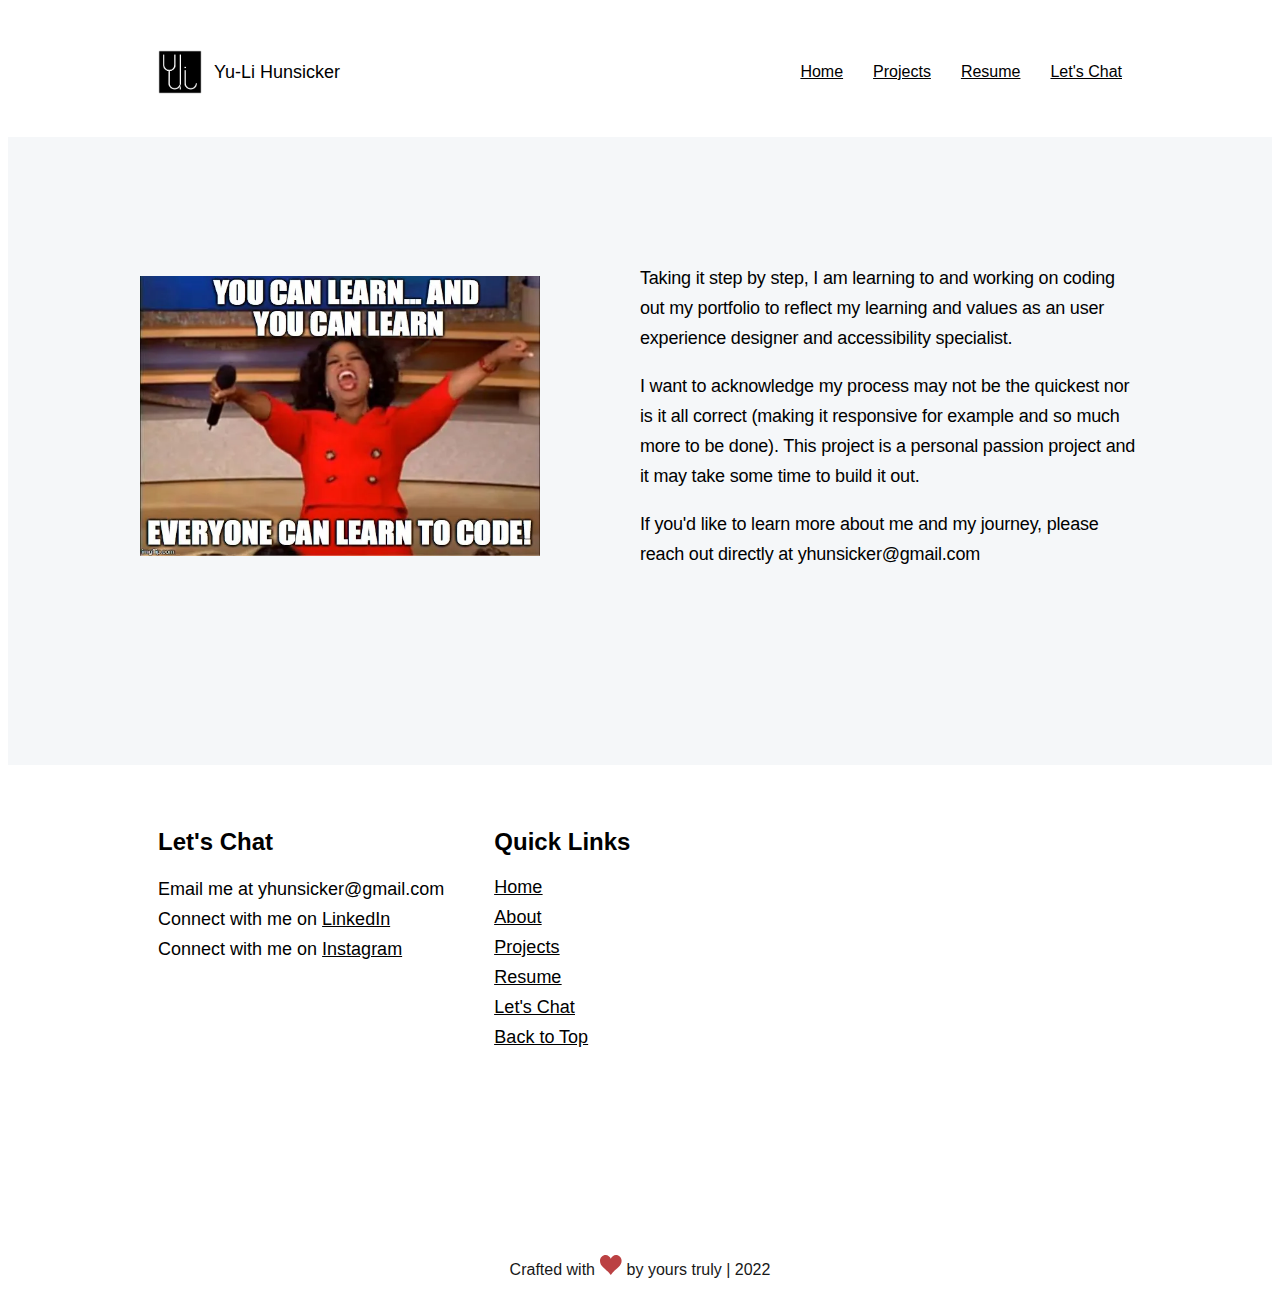
<file: about.html>
<!DOCTYPE html>
<head>
    <!-- SEO Meta -->
    <meta charset="UTF-8" />
    <meta http-equiv="X-UA-Compatible" content="IE=edge" />
    <meta name="viewport" content="width=device-width, initial-scale=1.0" />
    <meta
      name="description"
      content="Hey, I'm Yu-Li! I'm a UX/UI Designer focused on accessibility and inclusive design. This is my homepage of my portfolio."
    />
    <meta name="author" content="Yu-Li H." />
    <meta property="og:title" content="Yu-Li's UX/UI Portfolio" />
    <meta
      name="keywords"
      content=" Yu-Li Hunsicker, Yu-Li H., ux, ui, ux/ui, design, research, inclusive, user experience, accessibility"
    />
    <!-- tile of site -->
    <title>
      Home | Yu-Li Hunsicker, user experience designer of inclusive and
      accessible experiences
    </title>
    <!-- Favicon -->
    <link rel="shortcut icon" href="favicon.ico" type="image/x-icon" />
    <!-- Style Sheets -->
    <link rel="stylesheet" type="text/css" href="style.css" />
</head>
<body>
  <!-- Skip to main content for keyboard -->
  <div class="skip-main">
    <a href="#main">Skip to main content</a>
  </div>
  <!-- Navigation -->
  <nav id="navigation">
    <a class="title" href="/">
      <img src="./images/logo.png" class="logo" alt="" />
      <div title="return to homepage">Yu-Li Hunsicker</div>
    </a>
    <div class="navigation-right">
      <p><a class="nav_link" title="About" href="/">Home</a></p>
      <p>

        <a class="nav_link" title="Portfolio" href="/projects.html">Projects</a>
      </p>
      <p><a class="nav_link" title="Resume" href="/resume.html">Resume</a></p>
      <p>
        <a class="nav_link" title="Let's Connect" href="/connect.html"
          >Let's Chat</a
        >
      </p> 
    </div>
  </nav>
  <div id="main">
 <!-- intro blurb -->
  <div class="intro-blurb-gray">
    <img class="dev-meme" src="./images/dev_meme.png" alt="a meme of Oprah shouting you can learn. and you can learn. everyone can learn to code!"/>
  <div class="intro-text">
    <p>Taking it step by step, I am learning to and working on coding out my portfolio to reflect my learning and values as an user experience designer and accessibility specialist.</p>
    <br>
    <p>I want to acknowledge my process may not be the quickest nor is it all correct (making it responsive for example and so much more to be done). This project is a personal passion project and it may take some time to build it out. 
    </p>
    <br>
    <p>If you'd like to learn more about me and my journey, please reach out directly at yhunsicker@gmail.com</p>
  </div>
  </div>
  <footer class="footer">
    <div class="footer-container">
      <h2 class="sr-only">Footer</h2>
      <div class="row">
        <!-- <div class="">
          <h3 class="footer-h3">My commitment to accessibility</h3>
          <p class="p_commitment">
            My
            <a href="/accessibility.html">accessibility statement</a>
            shows my best efforts on making my sight accessible to anyone and everyone.  
          </p>
        </div> -->
        <div class="">
          <h3 class="footer-h3">Let's Chat</h3>
          <div class="social-media">
            <p class="p_connect">
              Email me at yhunsicker@gmail.com
            </p>
            <p class="p_connect-social">
              Connect with me on <a href="">LinkedIn</a>
            </p>
            <p class="p_connect-social">
              Connect with me on <a href="">Instagram</a>
            </p>
          </div>
        </div>
      <!-- </div> -->
      <!-- <div class="row"> -->
        <div class="">
          <nav aria-label="footer-quick-links">
            <h3 class="footer-h3">Quick Links</h3>
            <ul role="list">
              <li><a href="/">Home</a></li>
              <li><a href="/about.html">About</a></li>
              <li><a href="/projects.html">Projects</a></li>
              <li><a href="/resume.html">Resume</a></li>
              <li><a href="/connect.html">Let's Chat</a></li>
              <li class="footer-right">
                <a href="#main"
                  >Back to Top <i aria-hidden="true" class="top-link"></i
                ></a>
              </li>
            </ul>
          </nav>
        </div>
      </div>
    </div>
    <div class="footer-bottom">
      <p class="p-footer">
        Crafted with<a href="#navigation"
          ><svg class="heart-icon" viewBox="0 0 32 29.6">
            <path
              d="M23.6,0c-3.4,0-6.3,2.7-7.6,5.6C14.7,2.7,11.8,0,8.4,0C3.8,0,0,3.8,0,8.4c0,9.4,9.5,11.9,16,21.2 c6.1-9.3,16-12.1,16-21.2C32,3.8,28.2,0,23.6,0z"
            ></path></svg></a
        >by yours truly | 2022
      </p>
    </div>
  </footer>
</div>

</body>
</head>
</html>
</file>
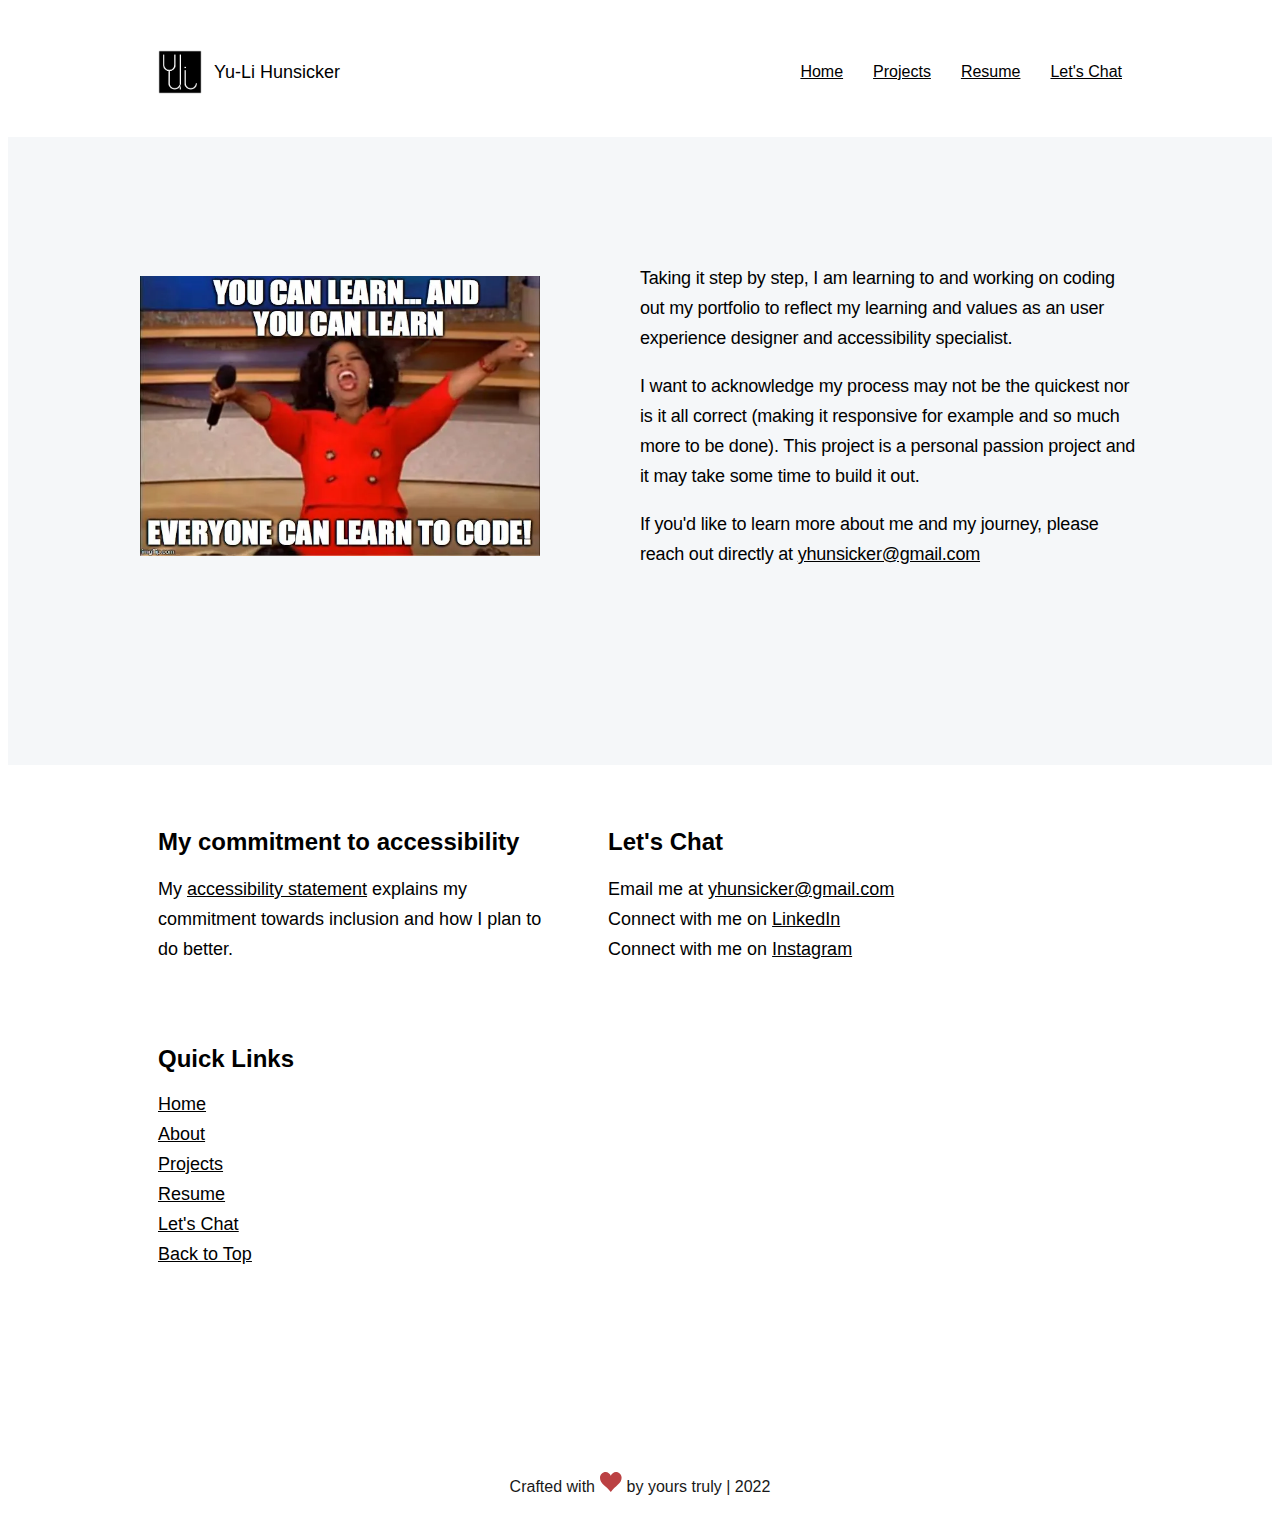
<file: accessibility.html>
<!DOCTYPE html>
<head>
    <!-- SEO Meta -->
    <meta charset="UTF-8" />
    <meta http-equiv="X-UA-Compatible" content="IE=edge" />
    <meta name="viewport" content="width=device-width, initial-scale=1.0" />
    <meta
      name="description"
      content="Hey, I'm Yu-Li! I'm a UX/UI Designer focused on accessibility and inclusive design. This is my homepage of my portfolio."
    />
    <meta name="author" content="Yu-Li H." />
    <meta property="og:title" content="Yu-Li's UX/UI Portfolio" />
    <meta
      name="keywords"
      content=" Yu-Li Hunsicker, Yu-Li H., ux, ui, ux/ui, design, research, inclusive, user experience, accessibility"
    />
    <!-- tile of site -->
    <title>
      Home | Yu-Li Hunsicker, user experience designer of inclusive and
      accessible experiences
    </title>
    <!-- Favicon -->
    <link rel="shortcut icon" href="favicon.ico" type="image/x-icon" />
    <!-- Style Sheets -->
    <link rel="stylesheet" type="text/css" href="style.css" />
</head>
<body>
  <!-- Skip to main content for keyboard -->
  <div class="skip-main">
    <a href="#main">Skip to main content</a>
  </div>
  <!-- Navigation -->
  <nav id="navigation">
    <a class="title" href="/">
      <img src="./images/logo.png" class="logo" alt="" />
      <div title="return to homepage">Yu-Li Hunsicker</div>
    </a>
    <div class="navigation-right">
      <p><a class="nav_link" title="About" href="/">Home</a></p>
      <p>

        <a class="nav_link" title="Portfolio" href="/projects.html">Projects</a>
      </p>
      <p><a class="nav_link" title="Resume" href="/resume.html">Resume</a></p>
      <p>
        <a class="nav_link" title="Let's Connect" href="/connect.html"
          >Let's Chat</a
        >
      </p> 
    </div>
  </nav>
<div id="main">
 <!-- intro blurb -->
  <div class="intro-blurb-gray">
    <img class="dev-meme" src="./images/dev_meme.png" alt="a meme of Oprah shouting you can learn. and you can learn. everyone can learn to code!"/>
  <div class="intro-text">
    <p>Taking it step by step, I am learning to and working on coding out my portfolio to reflect my learning and values as an user experience designer and accessibility specialist.</p>
    <br>
    <p>I want to acknowledge my process may not be the quickest nor is it all correct (making it responsive for example and so much more to be done). This project is a personal passion project and it may take some time to build it out. 
    </p>
    <br>
    <p>If you'd like to learn more about me and my journey, please reach out directly at <a href="">yhunsicker@gmail.com</a></p>
  </div>
  </div>
  <footer class="footer">
    <div class="footer-container">
      <h2 class="sr-only">Footer</h2>
      <div class="row">
        <div class="">
          <h3 class="footer-h3">My commitment to accessibility</h3>
          <p class="p_commitment">
            My
            <a href="/accessibility.html">accessibility statement</a>
            explains my commitment towards inclusion and how I plan to do
            better.
          </p>
        </div>
        <div class="">
          <h3 class="footer-h3">Let's Chat</h3>
          <div class="social-media">
            <p class="p_connect">
              Email me at <a href="">yhunsicker@gmail.com</a>
            </p>
            <p class="p_connect-social">
              Connect with me on <a href="">LinkedIn</a>
            </p>
            <p class="p_connect-social">
              Connect with me on <a href="">Instagram</a>
            </p>
          </div>
        </div>
      </div>
      <div class="row">
        <div class="">
          <nav aria-label="footer">
            <h3 class="footer-h3">Quick Links</h3>
            <ul role="list">
              <li><a href="/">Home</a></li>
              <li><a href="/about.html">About</a></li>
              <li><a href="/projects.html">Projects</a></li>
              <li><a href="/resume.html">Resume</a></li>
              <li><a href="/connect.html">Let's Chat</a></li>
              <li class="footer-right">
                <a href="#main"
                  >Back to Top <i aria-hidden="true" class="top-link"></i
                ></a>
              </li>
            </ul>
          </nav>
        </div>
      </div>
    </div>
    <div class="footer-bottom">
      <p class="p-footer">
        Crafted with<a href="#navigation"
          ><svg class="heart-icon" viewBox="0 0 32 29.6">
            <path
              d="M23.6,0c-3.4,0-6.3,2.7-7.6,5.6C14.7,2.7,11.8,0,8.4,0C3.8,0,0,3.8,0,8.4c0,9.4,9.5,11.9,16,21.2 c6.1-9.3,16-12.1,16-21.2C32,3.8,28.2,0,23.6,0z"
            ></path></svg></a
        >by yours truly | 2022
      </p>
    </div>
  </footer>
</div>

</body>
</head>
</html>
</file>
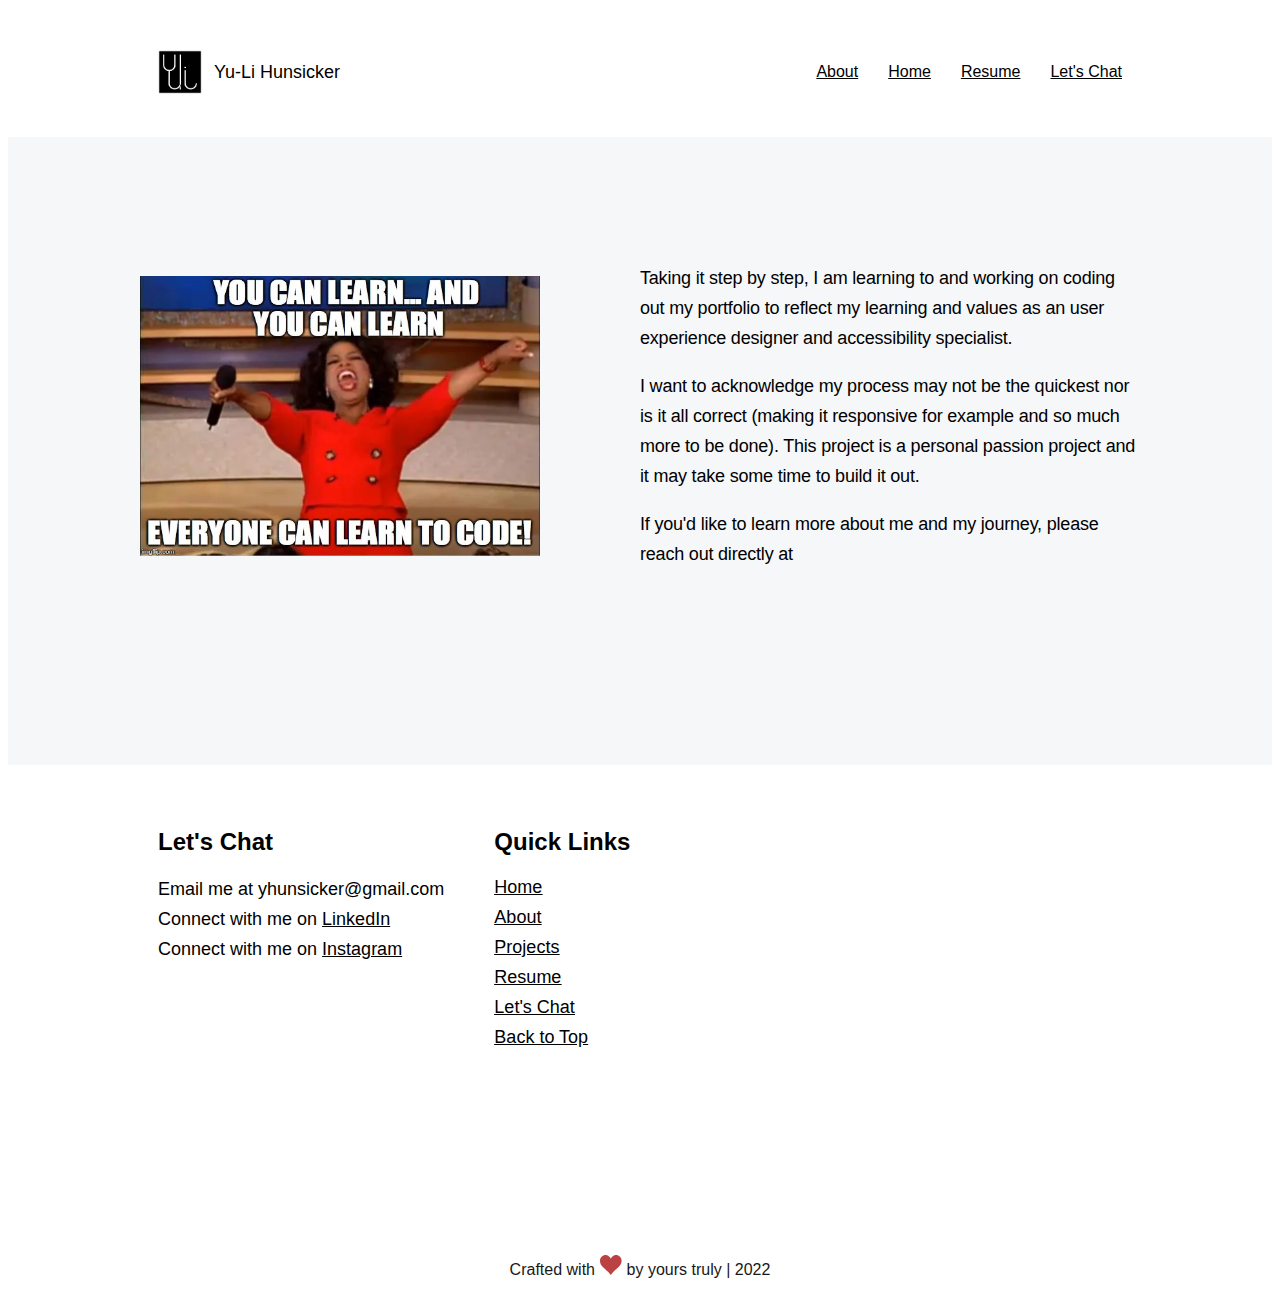
<file: projects.html>
<!DOCTYPE html>
<head>
    <!-- SEO Meta -->
    <meta charset="UTF-8" />
    <meta http-equiv="X-UA-Compatible" content="IE=edge" />
    <meta name="viewport" content="width=device-width, initial-scale=1.0" />
    <meta
      name="description"
      content="Hey, I'm Yu-Li! I'm a UX/UI Designer focused on accessibility and inclusive design. This is my homepage of my portfolio."
    />
    <meta name="author" content="Yu-Li H." />
    <meta property="og:title" content="Yu-Li's UX/UI Portfolio" />
    <meta
      name="keywords"
      content=" Yu-Li Hunsicker, Yu-Li H., ux, ui, ux/ui, design, research, inclusive, user experience, accessibility"
    />
    <!-- tile of site -->
    <title>
      Home | Yu-Li Hunsicker, user experience designer of inclusive and
      accessible experiences
    </title>
    <!-- Favicon -->
    <link rel="shortcut icon" href="favicon.ico" type="image/x-icon" />
    <!-- Style Sheets -->
    <link rel="stylesheet" type="text/css" href="style.css" />
</head>
<body>
  <!-- Skip to main content for keyboard -->
  <div class="skip-main">
    <a href="#main">Skip to main content</a>
  </div>
  <!-- Navigation -->
  <nav id="navigation">
    <a class="title" href="/">
      <img src="./images/logo.png" class="logo" alt="" />
      <div title="return to homepage">Yu-Li Hunsicker</div>
    </a>
    <div class="navigation-right">
      <p><a class="nav_link" title="About" href="/about.html">About</a></p>
      <p>

        <a class="nav_link" title="Portfolio" href="/">Home</a>
      </p>
      <p><a class="nav_link" title="Resume" href="/resume.html">Resume</a></p>
      <p>
        <a class="nav_link" title="Let's Connect" href="/connect.html"
          >Let's Chat</a
        >
      </p> 
    </div>
  </nav>
<div id="main">
 <!-- intro blurb -->
  <div class="intro-blurb-gray">
    <img class="dev-meme" src="./images/dev_meme.png" alt="a meme of Oprah shouting you can learn. and you can learn. everyone can learn to code!"/>
  <div class="intro-text">
    <p>Taking it step by step, I am learning to and working on coding out my portfolio to reflect my learning and values as an user experience designer and accessibility specialist.</p>
    <br>
    <p>I want to acknowledge my process may not be the quickest nor is it all correct (making it responsive for example and so much more to be done). This project is a personal passion project and it may take some time to build it out.  
    </p>
    <br>
    <p>If you'd like to learn more about me and my journey, please reach out directly at</p>
  </div>
  </div>
  <footer class="footer">
    <div class="footer-container">
      <h2 class="sr-only">Footer</h2>
      <div class="row">
        <!-- <div class="">
          <h3 class="footer-h3">My commitment to accessibility</h3>
          <p class="p_commitment">
            My
            <a href="/accessibility.html">accessibility statement</a>
            shows my best efforts on making my sight accessible to anyone and everyone.  
          </p>
        </div> -->
        <div class="">
          <h3 class="footer-h3">Let's Chat</h3>
          <div class="social-media">
            <p class="p_connect">
              Email me at yhunsicker@gmail.com
            </p>
            <p class="p_connect-social">
              Connect with me on <a href="">LinkedIn</a>
            </p>
            <p class="p_connect-social">
              Connect with me on <a href="">Instagram</a>
            </p>
          </div>
        </div>
      <!-- </div> -->
      <!-- <div class="row"> -->
        <div class="">
          <nav aria-label="footer-quick-links">
            <h3 class="footer-h3">Quick Links</h3>
            <ul role="list">
              <li><a href="/">Home</a></li>
              <li><a href="/about.html">About</a></li>
              <li><a href="/projects.html">Projects</a></li>
              <li><a href="/resume.html">Resume</a></li>
              <li><a href="/connect.html">Let's Chat</a></li>
              <li class="footer-right">
                <a href="#main"
                  >Back to Top <i aria-hidden="true" class="top-link"></i
                ></a>
              </li>
            </ul>
          </nav>
        </div>
      </div>
    </div>
    <div class="footer-bottom">
      <p class="p-footer">
        Crafted with<a href="#navigation"
          ><svg class="heart-icon" viewBox="0 0 32 29.6">
            <path
              d="M23.6,0c-3.4,0-6.3,2.7-7.6,5.6C14.7,2.7,11.8,0,8.4,0C3.8,0,0,3.8,0,8.4c0,9.4,9.5,11.9,16,21.2 c6.1-9.3,16-12.1,16-21.2C32,3.8,28.2,0,23.6,0z"
            ></path></svg></a
        >by yours truly | 2022
      </p>
    </div>
  </footer>
</div>

</body>
</head>
</file>
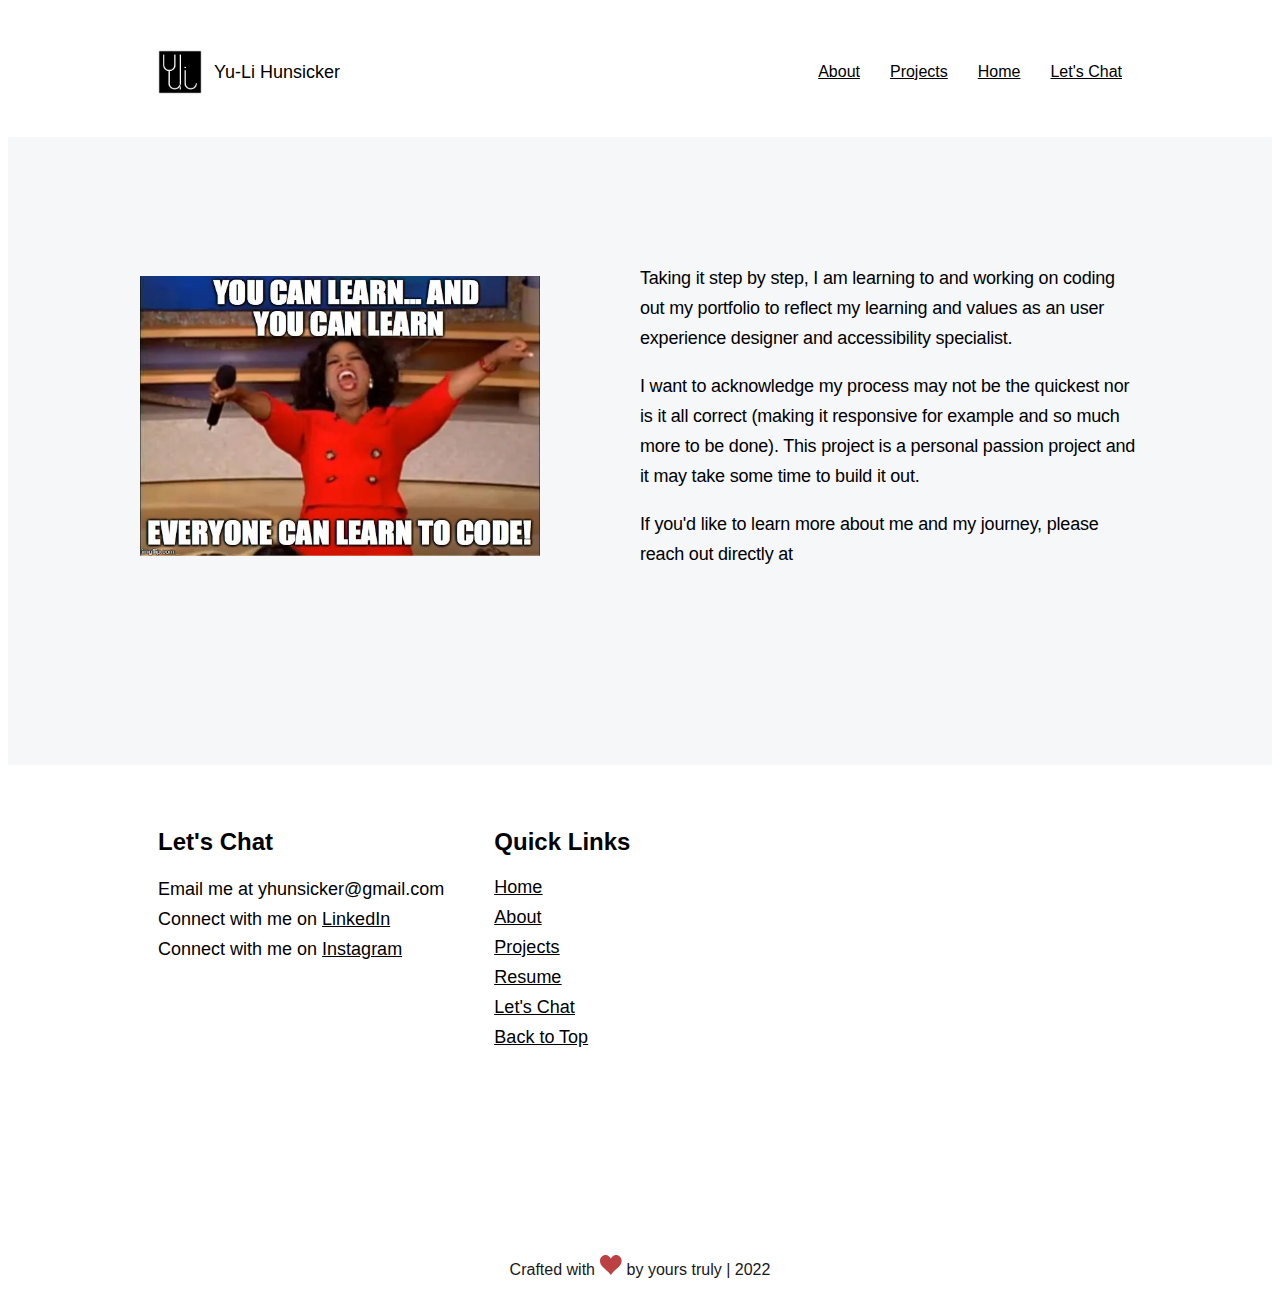
<file: resume.html>
<!DOCTYPE html>
<head>
    <!-- SEO Meta -->
    <meta charset="UTF-8" />
    <meta http-equiv="X-UA-Compatible" content="IE=edge" />
    <meta name="viewport" content="width=device-width, initial-scale=1.0" />
    <meta
      name="description"
      content="Hey, I'm Yu-Li! I'm a UX/UI Designer focused on accessibility and inclusive design. This is my homepage of my portfolio."
    />
    <meta name="author" content="Yu-Li H." />
    <meta property="og:title" content="Yu-Li's UX/UI Portfolio" />
    <meta
      name="keywords"
      content=" Yu-Li Hunsicker, Yu-Li H., ux, ui, ux/ui, design, research, inclusive, user experience, accessibility"
    />
    <!-- tile of site -->
    <title>
      Home | Yu-Li Hunsicker, user experience designer of inclusive and
      accessible experiences
    </title>
    <!-- Favicon -->
    <link rel="shortcut icon" href="favicon.ico" type="image/x-icon" />
    <!-- Style Sheets -->
    <link rel="stylesheet" type="text/css" href="style.css" />
</head>
</head>
<body>
  <!-- Skip to main content for keyboard -->
  <div class="skip-main">
    <a href="#main">Skip to main content</a>
  </div>
  <!-- Navigation -->
  <nav id="navigation">
    <a class="title" href="/">
      <img src="./images/logo.png" class="logo" alt="" />
      <div title="return to homepage">Yu-Li Hunsicker</div>
    </a>
    <div class="navigation-right">
      <p><a class="nav_link" title="About" href="/about.html">About</a></p>
      <p>

        <a class="nav_link" title="Portfolio" href="/projects.html">Projects</a>
      </p>
      <p><a class="nav_link" title="Resume" href="/">Home</a></p>
      <p>
        <a class="nav_link" title="Let's Connect" href="/connect.html"
          >Let's Chat</a
        >
      </p> 
    </div>
  </nav>
<div id="main">
 <!-- intro blurb -->
  <div class="intro-blurb-gray">
    <img class="dev-meme" src="./images/dev_meme.png" alt="a meme of Oprah shouting you can learn. and you can learn. everyone can learn to code!"/>
  <div class="intro-text">
    <p>Taking it step by step, I am learning to and working on coding out my portfolio to reflect my learning and values as an user experience designer and accessibility specialist.</p>
    <br>
    <p>I want to acknowledge my process may not be the quickest nor is it all correct (making it responsive for example and so much more to be done). This project is a personal passion project and it may take some time to build it out.  
    </p>
    <br>
    <p>If you'd like to learn more about me and my journey, please reach out directly at </p>
  </div>
  </div>
  <footer class="footer">
    <div class="footer-container">
      <h2 class="sr-only">Footer</h2>
      <div class="row">
        <!-- <div class="">
          <h3 class="footer-h3">My commitment to accessibility</h3>
          <p class="p_commitment">
            My
            <a href="/accessibility.html">accessibility statement</a>
            shows my best efforts on making my sight accessible to anyone and everyone.  
          </p>
        </div> -->
        <div class="">
          <h3 class="footer-h3">Let's Chat</h3>
          <div class="social-media">
            <p class="p_connect">
              Email me at yhunsicker@gmail.com
            </p>
            <p class="p_connect-social">
              Connect with me on <a href="">LinkedIn</a>
            </p>
            <p class="p_connect-social">
              Connect with me on <a href="">Instagram</a>
            </p>
          </div>
        </div>
      <!-- </div> -->
      <!-- <div class="row"> -->
        <div class="">
          <nav aria-label="footer-quick-links">
            <h3 class="footer-h3">Quick Links</h3>
            <ul role="list">
              <li><a href="/">Home</a></li>
              <li><a href="/about.html">About</a></li>
              <li><a href="/projects.html">Projects</a></li>
              <li><a href="/resume.html">Resume</a></li>
              <li><a href="/connect.html">Let's Chat</a></li>
              <li class="footer-right">
                <a href="#main"
                  >Back to Top <i aria-hidden="true" class="top-link"></i
                ></a>
              </li>
            </ul>
          </nav>
        </div>
      </div>
    </div>
    <div class="footer-bottom">
      <p class="p-footer">
        Crafted with<a href="#navigation"
          ><svg class="heart-icon" viewBox="0 0 32 29.6">
            <path
              d="M23.6,0c-3.4,0-6.3,2.7-7.6,5.6C14.7,2.7,11.8,0,8.4,0C3.8,0,0,3.8,0,8.4c0,9.4,9.5,11.9,16,21.2 c6.1-9.3,16-12.1,16-21.2C32,3.8,28.2,0,23.6,0z"
            ></path></svg></a
        >by yours truly | 2022
      </p>
    </div>
  </footer>
</div>

</body>
</head>
</file>
<file: style.css>
* {
  font-family: Noto Sans JP, sans-serif;
}

.background {
  position: absolute;
  display: block;
  top: 0;
  left: 0;
  z-index: -999;
}

a {
  color: black;
  text-decoration: underline;
  font-weight: 300;
  z-index: 1;
}

a:hover {
  text-decoration: none;
  z-index: 1;
}

/* skip to main */
/* .skip-main {
  position: absolute;
  width: 1px;
  height: 1px;
  padding: 0;
  margin: -1px;
  overflow: hidden;
  clip: rect(0, 0, 0, 0);
  border: 0;
  display: none;
} */

.skip-main a {
  top: -10em;
  position: absolute;
}

.skip-main a:focus {
  position: static;
  display: block;
  padding: 15px;
  background: #b42d2f;
  text-align: center;
  color: #fff;
  font-size: 16px;
  font-weight: 300;
}

/* header */
#navigation {
  margin: 47px 150px 0;
  display: flex;
  justify-content: space-between;
  align-items: center;
}

.title {
  display: flex;
  align-items: center;
  font-size: 18px;
  text-decoration: none;
}

.logo {
  height: 44px;
  width: 44px;
  margin-right: 12px;
}

.navigation-right {
  display: flex;
  justify-content: center;
  align-items: center;
  column-gap: 30px;
}

.nav_link {
  color: black;
  text-decoration: underline;
  /* z-index: 1; */
}

.nav_link:hover a {
  color: black;
  text-decoration: none;
  /* z-index: 1; */
}

/* Intro */

.cover_header {
  display: flex;
  align-items: center;
  min-height: calc(100vh - 134px);
}

.cover_header h1 {
  margin-top: -67px;
  max-width: 700px;
}

h1 {
  font-size: 68px;
  line-height: 1.4;
  font-weight: 900 !important;
  letter-spacing: 0.8px;
  margin: 47px 150px 0;
}

.characters {
  color: #b42d2f;
}

.intro-blurb {
  min-height: 62vh;
  /* margin-top: 20px; */
  display: flex;
  justify-content: center;
  align-items: center;
  column-gap: 100px;
}

#lcm {
  color: #b42d2f;
  text-decoration: none;
  font-weight: 400;
  font-size: 18px;
  text-decoration: underline;
}

#lcm:hover {
  text-decoration: none;
}

.profile-picture {
  width: 280px;
  height: 280px;
}

.dev-meme {
  width: 400px;
  height: 280px;
}

.intro-text p {
  font-size: 18px;
  font-weight: 300;
  line-height: 30px;
  letter-spacing: -0.2px;
  margin: 0;
  width: 500px;
}

/* services */
.sr-only {
  left: -200vw;
  position: absolute;
  position: absolute;
  width: 1px;
  height: 1px;
  padding: 0;
  margin: -1px;
  overflow: hidden;
  clip: rect(0, 0, 0, 0);
  white-space: nowrap;
  border: 0;
}

/* card lists */
.card-container {
  width: 350px;
  margin-bottom: 2em;
}

.card {
  background: linear-gradient(
      to right,
      rgba(100, 200, 200, 1),
      rgba(100, 200, 200, 1)
    ),
    linear-gradient(
      to right,
      rgba(255, 0, 0, 1),
      rgba(255, 0, 180, 1),
      rgba(0, 100, 200, 1)
    );
  background-size: 100% 10px, 0 10px;
  background-position: 100% 100%, 0% 100%;
  background-repeat: no-repeat;
  transition: background-size 400ms;
  height: 10px;
}

.card:hover {
  background-size: 0 10px, 100% 10px;
  /* background-color: #ffe66b; */
  cursor: pointer;
}

.services-container {
  display: flex;
  justify-content: center;
  align-items: center;
  column-gap: 80px;
  max-width: 100%;
  padding-bottom: 300px;
}

h3 {
  font-size: 24px;
  padding: 10px 0 0 0;
  margin: 0;
  padding-top: 16px;
  /* text-decoration: underline; */
}

.card_title {
  font-size: 24px;
  font-weight: bold;
}

h3:hover {
  text-decoration: none;
}

.p-card {
  line-height: 30px;
  font-size: 18px;
  font-weight: 300;
  letter-spacing: -0.2px;
  margin-top: 10px;
  width: 800px;
}

.p_services {
  font-size: 18px;
  font-weight: 300;
  line-height: 30px;
}

.participant {
  margin-top: 10px;
  color: black;
  margin: 0;
}

/* media-tablet */

/* work-container */
.work-container {
  background-color: #f5f7f9;
  padding-bottom: 70px;
  padding-top: 5px;
}

h2 {
  font-size: 40px;
  font-weight: 700;
  color: black;
  margin: 47px 150px 0;
  padding-top: 20px;
}

/* case-studies-cards */
.case-studies-cards {
  margin-top: 30px;
  display: flex;
  margin: 47px 150px 0;
  /* align-items: center; */
  column-gap: 40px;
  margin-top: 80px;
}

.case-container {
  display: flex;
  justify-content: center;
  column-gap: 30px;
  /* transition-property: transform; */
}

.case-container:hover #cardimage {
  transform: rotate(5deg);
  /* transition: transform 0.5s; */
  cursor: pointer;
}

#cardimage {
  width: 350px;
  transition: transform 300ms;
}

.card-tags {
  display: flex;
  align-items: center;
  column-gap: 20px;
  color: black;
}

.project_card {
  font-weight: bold;
}

.card-content:hover {
  cursor: pointer;
}

#seramount a {
  font-size: 24px;
  font-weight: bold;
}

#massgov a {
  font-size: 24px;
  font-weight: bold;
}

#pega a {
  font-size: 24px;
  font-weight: bold;
}

#bi a {
  font-size: 24px;
  font-weight: bold;
}

.p-card p {
  width: 100%;
  font-weight: 300;
  width: 500px;
}

.row {
  display: flex;
  margin: 47px 150px 0;
  column-gap: 50px;
}

.footer-h3 {
  text-decoration: none;
}

.social-media {
  margin-top: 18px;
}

.p_commitment {
  font-weight: 300;
  width: 400px;
  line-height: 30px;
  font-size: 18px;
  margin-top: 18px;
}

.p_connect {
  font-size: 18px;
  font-weight: 300;
  line-height: 30px;
  margin: 0;
}

.p_connect-social {
  font-size: 18px;
  font-weight: 300;
  line-height: 30px;
  margin: 0;
}

/* .email {
  font-size: 18px;
  font-weight: 300;
} */

ul {
  /* display: flex; */
  align-items: center;
  column-gap: 30px;
  list-style-type: none;
  padding-left: 0;
  line-height: 30px;
}

li {
  font-size: 18px;
  text-decoration: underline;
}

li:hover {
  text-decoration: none;
}

.footer-label {
  margin-top: 80px;
  margin-bottom: 40px;
  opacity: 0.9;
  color: rgba(0, 0, 0, 0.85);
  display: flex;
  justify-content: center;
  align-items: center;
  text-align: center;
  font-size: 18px;
  font-weight: 300;
}

.footer-bottom {
  margin-top: 170px;
  margin-bottom: 20px;
  opacity: 0.9;
  color: black;
  display: flex;
  justify-content: center;
  align-items: center;
  text-align: center;
  max-width: 100%;
  white-space: nowrap;
  cursor: pointer;
}

.p-footer {
  font-weight: 300;
}

.heart-icon {
  height: 20px;
  fill: #b42d2f;
  margin: 1px 5px 0;
}

.heart-icon:hover {
  fill: black;
}

/* modal screen */
#overlay {
  position: fixed;
  display: none;
  width: 100%;
  height: 100%;
  top: 0;
  left: 0;
  right: 0;
  bottom: 0;
  background-color: rgba(0, 0, 0, 0.85);
  z-index: 2;
  cursor: pointer;
}

.modal-container {
  width: 470px;
  max-width: 100%;
  max-height: 95vh;
  display: flex;
  flex-direction: column;
  margin: 0 auto;
  z-index: 1;
  top: 50%;
  transform: translateY(-50%);
  background-color: #fff;
  border-radius: 3px;
  box-shadow: 0 2px 8px rgb(0 0 0 / 33%);
  transition: all 0.3s ease;
  position: relative;
}

.modal-header {
  padding-top: 20px;
  padding-left: 30px;
  padding-bottom: 10px;
  border: none;
  align-items: left;
  display: block;
}

.password-protected {
  text-decoration: none;
}

.modal-header .close {
  border: none;
  cursor: pointer;
  position: absolute;
  right: 3px;
  top: 10px;
  background-color: transparent;
}

.close-icon:hover {
  fill: black;
}
.modal-body {
  margin-left: 30px;
  margin-right: 30px;
}

.modal-body p {
  font-weight: 300;
  font-size: 18px;
}
.form-box {
  width: 60%;
  padding: 14px 16px;
  border: solid 1px gray;
  border-radius: 1px;
  line-height: 1.25;
}

.submit-button {
  font-size: 16px;
  height: 46px;
  width: 70px;
  text-align: center;
  color: white;
  border-radius: 2px;
  cursor: pointer;
  background-color: #b42d2f;
  border-style: none;
}

.submit-button:hover {
  background-color: black;
}

.password-placeholder {
  display: flex;
  /* justify-content: center; */
  align-items: center;
  column-gap: 10px;
  margin-bottom: 30px;
  padding-top: 10px;
}

/* about page */
.intro-blurb-gray {
  background-color: #f5f7f9;
  padding-bottom: 70px;
  min-height: 62vh;
  margin-top: 40px;
  display: flex;
  justify-content: center;
  align-items: center;
  column-gap: 100px;
}
</file>
